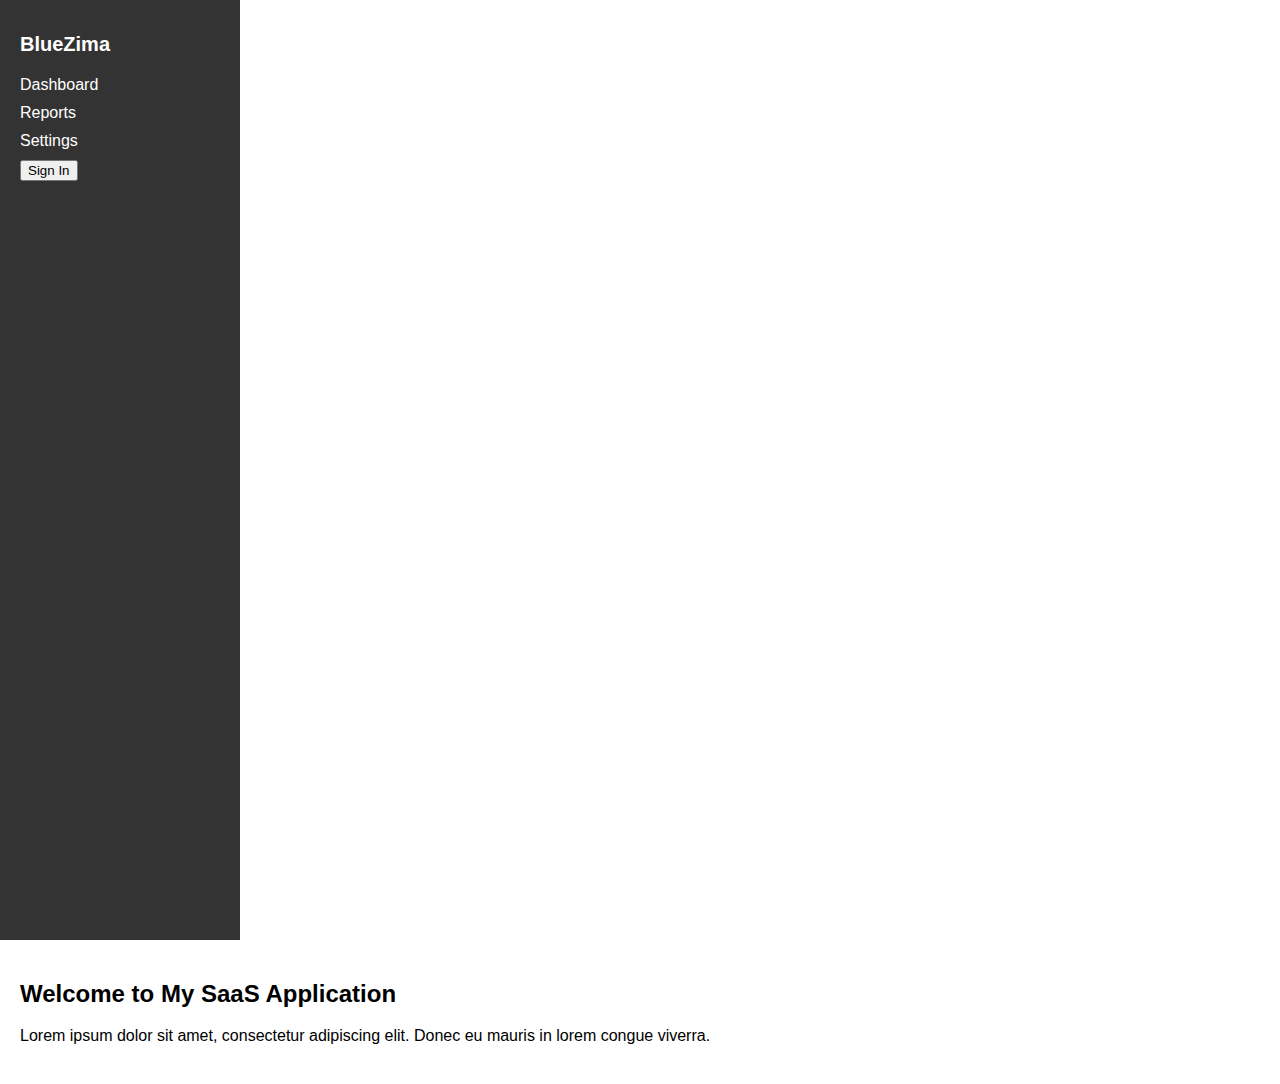
<file: app/gui/index.html>
<!DOCTYPE html>
<html>
<head>
  <title>SaaS</title>
  <link rel="stylesheet" type="text/css" href="index.css">
</head>
<body>
  <div class="sidebar">
    <h1>BlueZima</h1>
    <ul>
      <li><a href="#">Dashboard</a></li>
      <li><a href="#">Reports</a></li>
      <li><a href="#">Settings</a></li>
    </ul>
    <button class="login-button" onclick="window.location.href='signin.html'">Sign In</button>
  </div>

  <div class="content">
    <h2>Welcome to My SaaS Application</h2>
    <p>Lorem ipsum dolor sit amet, consectetur adipiscing elit. Donec eu mauris in lorem congue viverra.</p>
  </div>
</body>
</html>
</file>
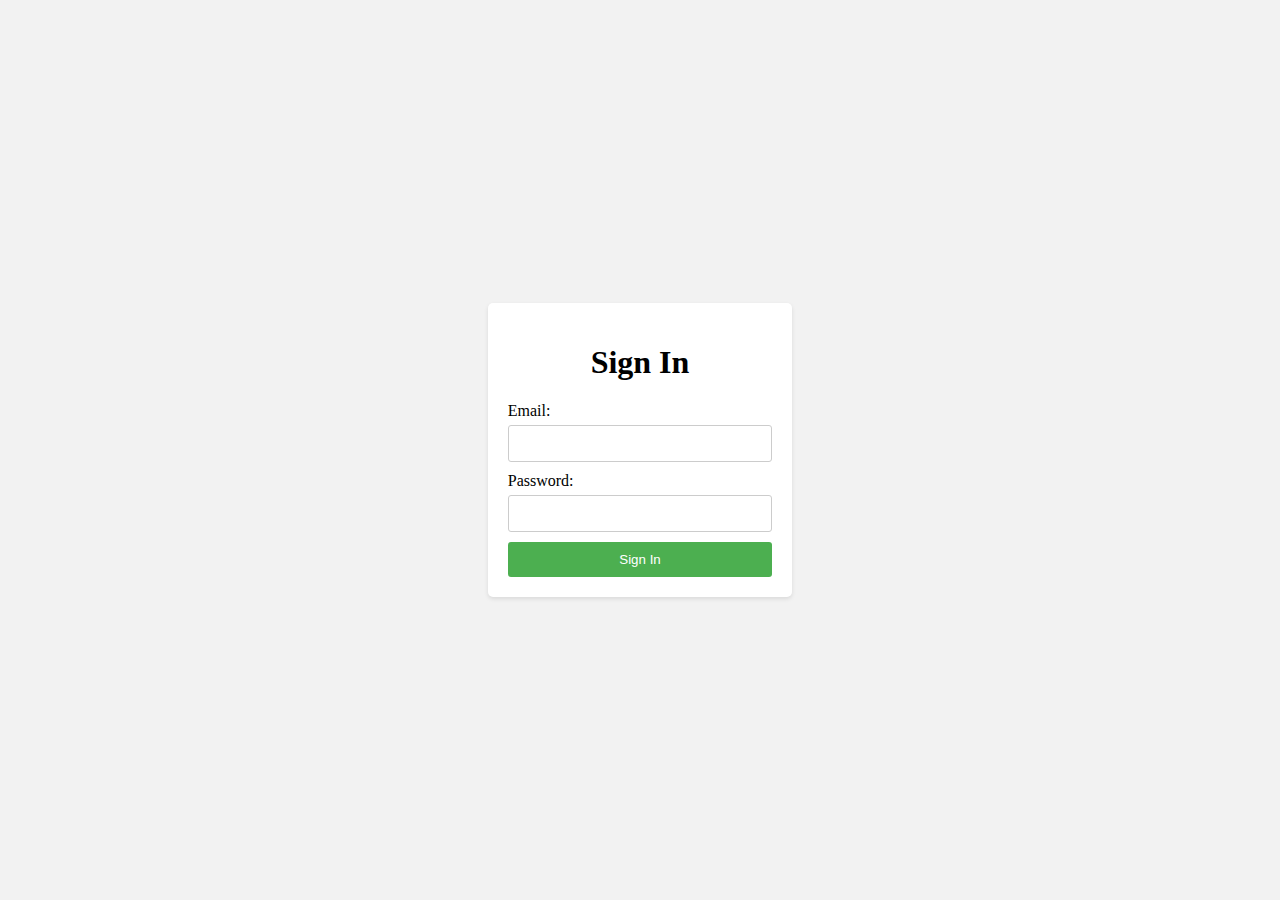
<file: app/gui/signin.html>
<!DOCTYPE html>
<html>
<head>
  <title>Sign In</title>
  <link rel="stylesheet" type="text/css" href="signin.css">
</head>
<body>
  <div class="container">
    <h1>Sign In</h1>
    <form>
      <label for="email">Email:</label>
      <input type="email" id="email" name="email" required>

      <label for="password">Password:</label>
      <input type="password" id="password" name="password" required>

      <input type="submit" value="Sign In">
    </form>
  </div>
</body>
</html>
</file>
<file: app/gui/index.css>
body {
  margin: 0;
  font-family: Arial, sans-serif;
}

.sidebar {
  background-color: #333;
  color: #fff;
  width: 200px;
  height: 100vh;
  padding: 20px;
}

h1 {
  font-size: 20px;
  margin-bottom: 20px;
}

ul {
  list-style-type: none;
  padding: 0;
  margin: 0;
}

li {
  margin-bottom: 10px;
}

a {
  color: #fff;
  text-decoration: none;
}

.content {
  padding: 20px;
}

h2 {
  font-size: 24px;
  margin-bottom: 10px;
}

p {
  line-height: 1.5;
}
</file>
<file: app/gui/signin.css>
body {
  display: flex;
  justify-content: center;
  align-items: center;
  height: 100vh;
  margin: 0;
  background-color: #f2f2f2;
}

.container {
  background-color: #fff;
  padding: 20px;
  border-radius: 5px;
  box-shadow: 0 2px 4px rgba(0, 0, 0, 0.1);
}

h1 {
  text-align: center;
}

form {
  margin-top: 20px;
}

label {
  display: block;
  margin-bottom: 5px;
}

input[type="email"],
input[type="password"] {
  width: 100%;
  padding: 10px;
  margin-bottom: 10px;
  border: 1px solid #ccc;
  border-radius: 3px;
  box-sizing: border-box;
}

input[type="submit"] {
  width: 100%;
  padding: 10px;
  background-color: #4CAF50;
  color: #fff;
  border: none;
  border-radius: 3px;
  cursor: pointer;
}

input[type="submit"]:hover {
  background-color: #45a049;
}
</file>
